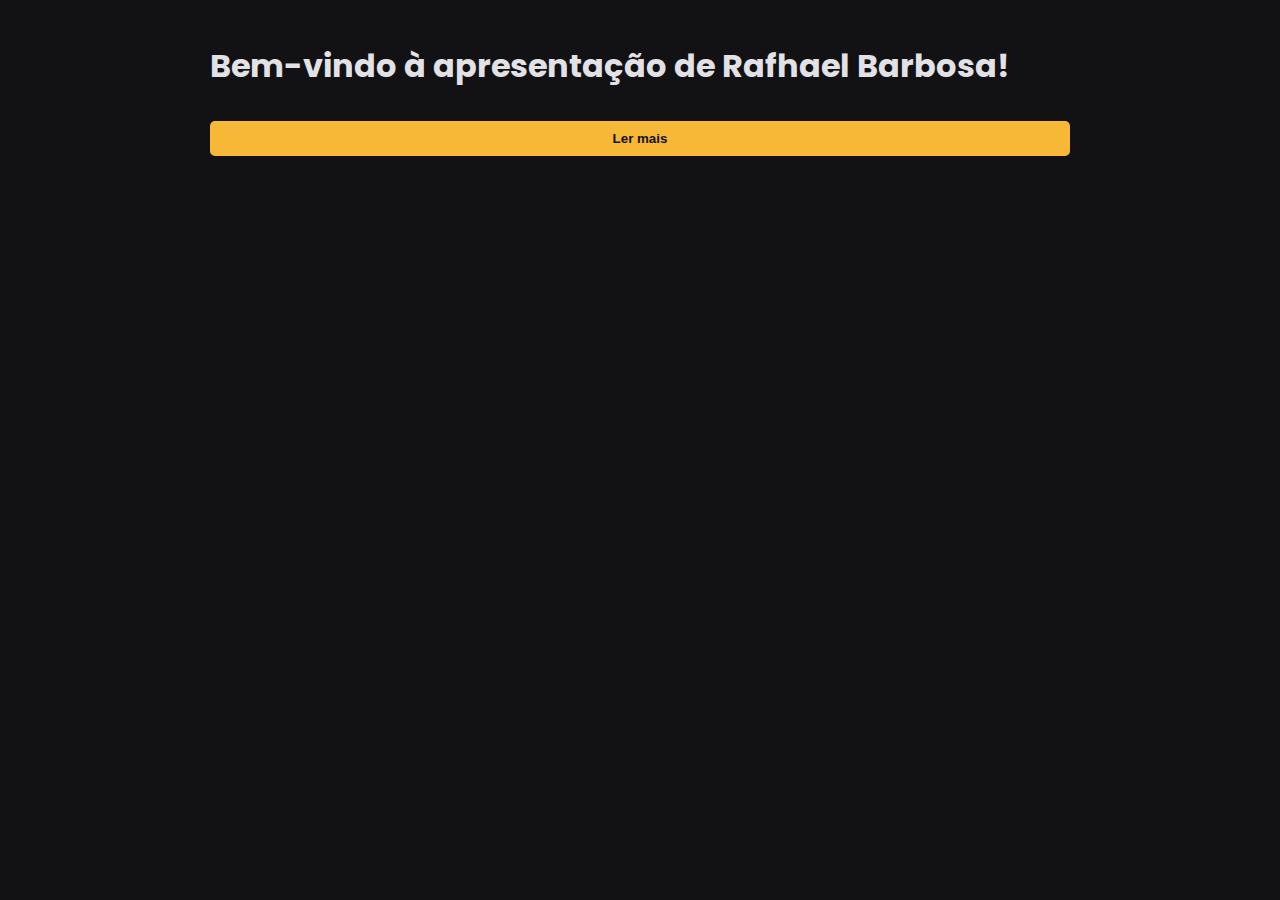
<file: index.html>
<!DOCTYPE html>
<html lang="pt-BR">
<head>
    <meta charset="UTF-8">
    <meta name="viewport" content="width=device-width, initial-scale=1.0">
    <title>Rafhael Barbosa [curriculo.app]</title>
    <link rel="stylesheet" href="style.css">
    <link rel="icon" type="image/png" href="favicon.png">

    <script type="text/javascript">
    (function(c,l,a,r,i,t,y){
        c[a]=c[a]||function(){(c[a].q=c[a].q||[]).push(arguments)};
        t=l.createElement(r);t.async=1;t.src="https://www.clarity.ms/tag/"+i;
        y=l.getElementsByTagName(r)[0];y.parentNode.insertBefore(t,y);
    })(window, document, "clarity", "script", "tdgrhqpj9m");
</script>
</head>
<body class="index-page">
    <main class="container index-container">
        <h1>Bem-vindo à apresentação de Rafhael Barbosa!</h1>
        <button id="lerMaisBtn" class="button">Ler mais</button>
    </main>

    <div id="emailModal" class="modal-overlay">
        <div class="modal-content">
            <h2>Para continuar, por favor, informe seu e-mail V4:</h2>
            <form id="emailForm">
                <input type="email" id="emailInput" placeholder="seu-email@exemplo.com" required>
                <button type="submit" class="button">Acessar Conteúdo</button>
            </form>
        </div>
    </div>

    <script src="script.js"></script>
</body>
</html>
</file>
<file: style.css>
/* Importa a fonte Poppins e a biblioteca de animações AOS */
@import url('https://fonts.googleapis.com/css2?family=Poppins:wght@400;600;700&display=swap');
@import url('https://unpkg.com/aos@next/dist/aos.css');

:root {
    --bg-dark: #121214;
    --card-bg: #202024;
    --brand-yellow: #F7B737;
    --text-light: #E1E1E6;
    --text-gray: #8D8D99;
    --border-color: #323238;
}

* {
    margin: 0;
    padding: 0;
    box-sizing: border-box;
}

body {
    background-color: var(--bg-dark);
    color: var(--text-light);
    font-family: 'Poppins', sans-serif;
    line-height: 1.6;
}

/* --- ESTILO DO MODAL POP-UP --- */
.modal-overlay {
    position: fixed; /* Fica fixo na tela */
    top: 0;
    left: 0;
    width: 100%;
    height: 100%;
    background-color: rgba(0, 0, 0, 0.7); /* Fundo preto semi-transparente */
    display: flex;
    justify-content: center;
    align-items: center;
    z-index: 1000; /* Garante que fique por cima de tudo */
    opacity: 0;
    visibility: hidden;
    transition: opacity 0.3s, visibility 0.3s;
}

.modal-overlay.visible {
    opacity: 1;
    visibility: visible;
}

.modal-content {
    background-color: var(--card-bg);
    padding: 40px;
    border-radius: 8px;
    text-align: center;
    width: 90%;
    max-width: 400px;
}

.modal-content h2 {
    margin-bottom: 20px;
}

.modal-content input {
    width: 100%;
    padding: 12px;
    margin-bottom: 20px;
    border-radius: 5px;
    border: 1px solid var(--border-color);
    background-color: var(--bg-dark);
    color: var(--text-light);
    font-size: 1rem;
}

/* --- LAYOUT PRINCIPAL E CARDS --- */
.container {
    width: 100%;
    max-width: 900px;
    margin: 0 auto;
    padding: 40px 20px;
    display: flex;
    flex-direction: column;
    gap: 30px;
}

.card {
    background-color: var(--card-bg);
    border-radius: 8px;
    border: 1px solid var(--border-color);
    padding: 32px;
    text-align: left;
}

/* --- ESTILOS DE TEXTO E TÍTULOS --- */
.title { font-size: 2.5rem; color: var(--text-light); text-align: center; }
.subtitle { font-size: 1.2rem; color: var(--brand-yellow); text-align: center; margin-bottom: 20px; font-weight: bold;}
.summary { font-size: 1rem; color: var(--text-gray); text-align: center; max-width: 700px; margin: 0 auto;}
h3 { font-size: 1.5rem; color: var(--text-light); margin-bottom: 20px; border-left: 4px solid var(--brand-yellow); padding-left: 10px;}
ul { list-style: none; padding-left: 15px; }
ul li { margin-bottom: 10px; }

/* --- SEÇÃO DE HABILIDADES E GRÁFICO --- */
.skills-grid {
    display: flex;
    gap: 30px;
    background-color: transparent;
    border: none;
    padding: 0;
}
.chart-container { flex: 2; }
.details-container { flex: 1; }
.detail-box h4 { color: var(--text-light); }
.detail-box p { color: var(--text-gray); }

/* --- SEÇÃO DE FEEDBACK E ESTRELAS --- */
.feedback-form { display: flex; flex-direction: column; gap: 20px; }
.stars-container { display: flex; justify-content: center; gap: 5px; margin-bottom: 15px; }
.star {
    font-size: 2.5rem;
    color: var(--text-gray);
    cursor: pointer;
    transition: color 0.2s, transform 0.2s;
}
.star:hover {
    transform: scale(1.2);
}
.star.hover { color: var(--brand-yellow); }
.star.selected { color: var(--brand-yellow); }

.comment-box { display: flex; gap: 10px; }
textarea { flex-grow: 1; background-color: var(--bg-dark); border: 1px solid var(--border-color); border-radius: 5px; padding: 10px; color: var(--text-light); font-family: 'Poppins', sans-serif; min-height: 50px;}
button { background-color: var(--brand-yellow); color: var(--bg-dark); border: none; padding: 10px 20px; border-radius: 5px; cursor: pointer; font-weight: bold; transition: background-color 0.2s; }
button:hover { background-color: #d6a02f; }
.success-message { color: #00B37E; margin-top: 15px; text-align: center; font-weight: bold; }

/* --- RESPONSIVIDADE --- */
@media (max-width: 768px) {
    .container { padding: 20px 15px; gap: 20px; }
    .title { font-size: 2rem; }
    h3 { font-size: 1.3rem; }
    .skills-grid { flex-direction: column; }
    .modal-content { padding: 30px; }
}
</file>
